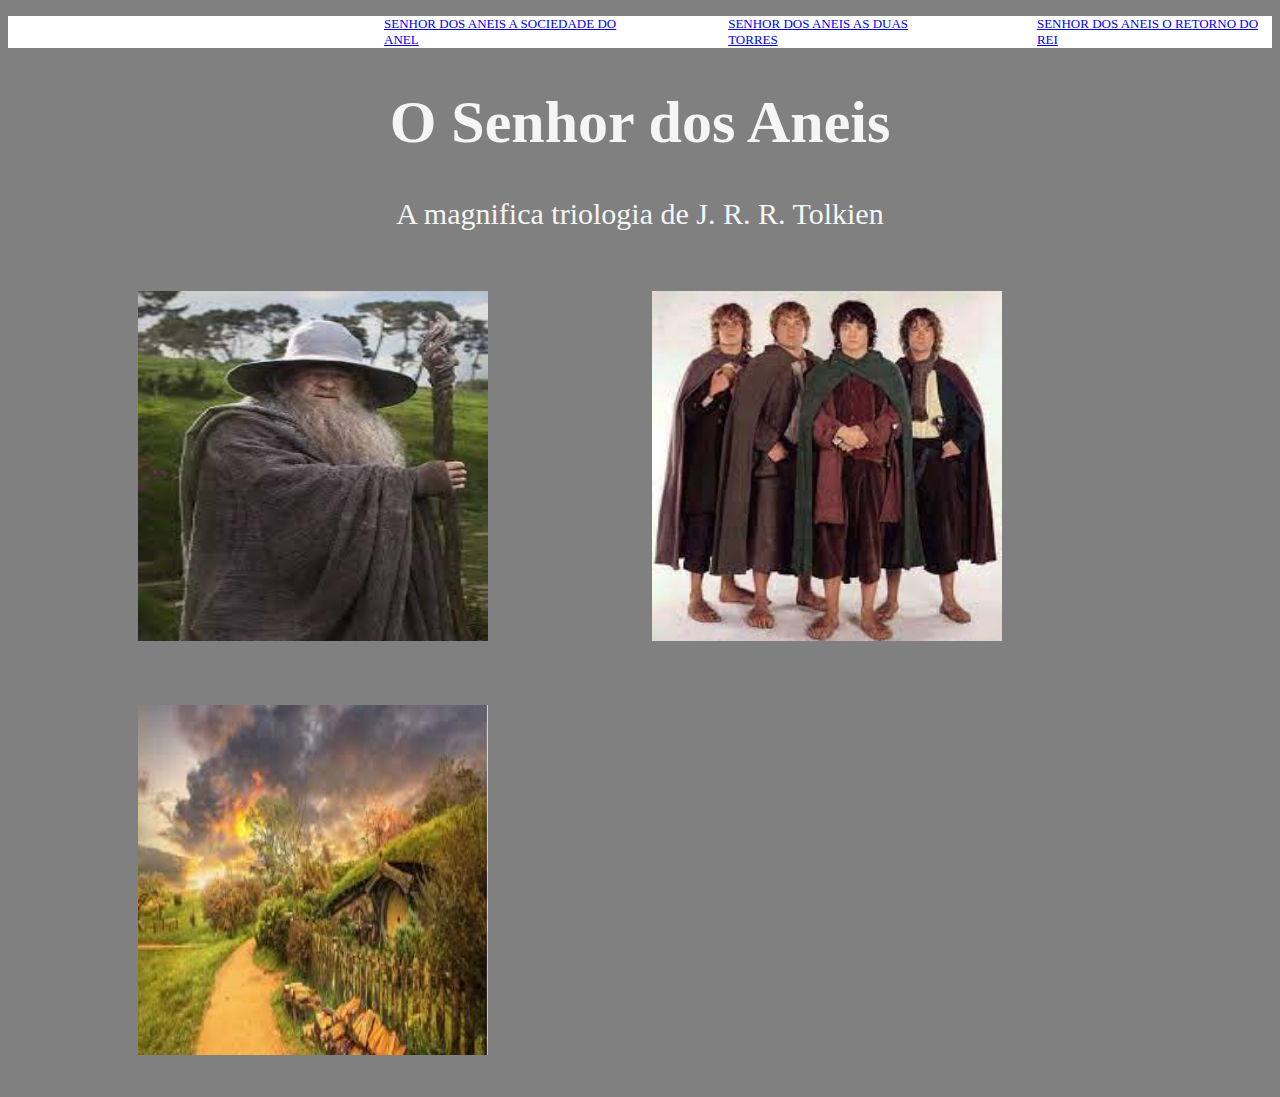
<file: index.html>
<!DOCTYPE html>
<html lang="port-br">
<head>
    <meta charset="UTF-8">
    <meta name="viewport" content="width=device-width, initial-scale=1.0">
    <title>Document</title>
    <link rel="stylesheet" href="style.css">
</head>
<body>
    <header class="cabecalho">
        <ul class="lista_cabecalho">
            <li class="item_lista_cabecalho"><a href="asociedadedoanel.html">Senhor Dos Aneis A Sociedade do Anel</a> </li>
            <li class="item_lista_cabecalho"><a href="asduastorres.html">Senhor Dos Aneis As duas Torres</a> </li>
            <li class="item_lista_cabecalho"><a href="oretornodorei.html">Senhor Dos Aneis O retorno do Rei</a> </li>
        </ul>
    </header>
    <h1>O Senhor dos Aneis</h1>
    <p>A magnifica triologia de J. R. R. Tolkien</p>
    <img src="gandalf.jpeg" alt="">
    <img src="hobbits.jpeg" alt="">
    <img src="o condado.jpeg" alt="">
    

</body>
</html>
</file>
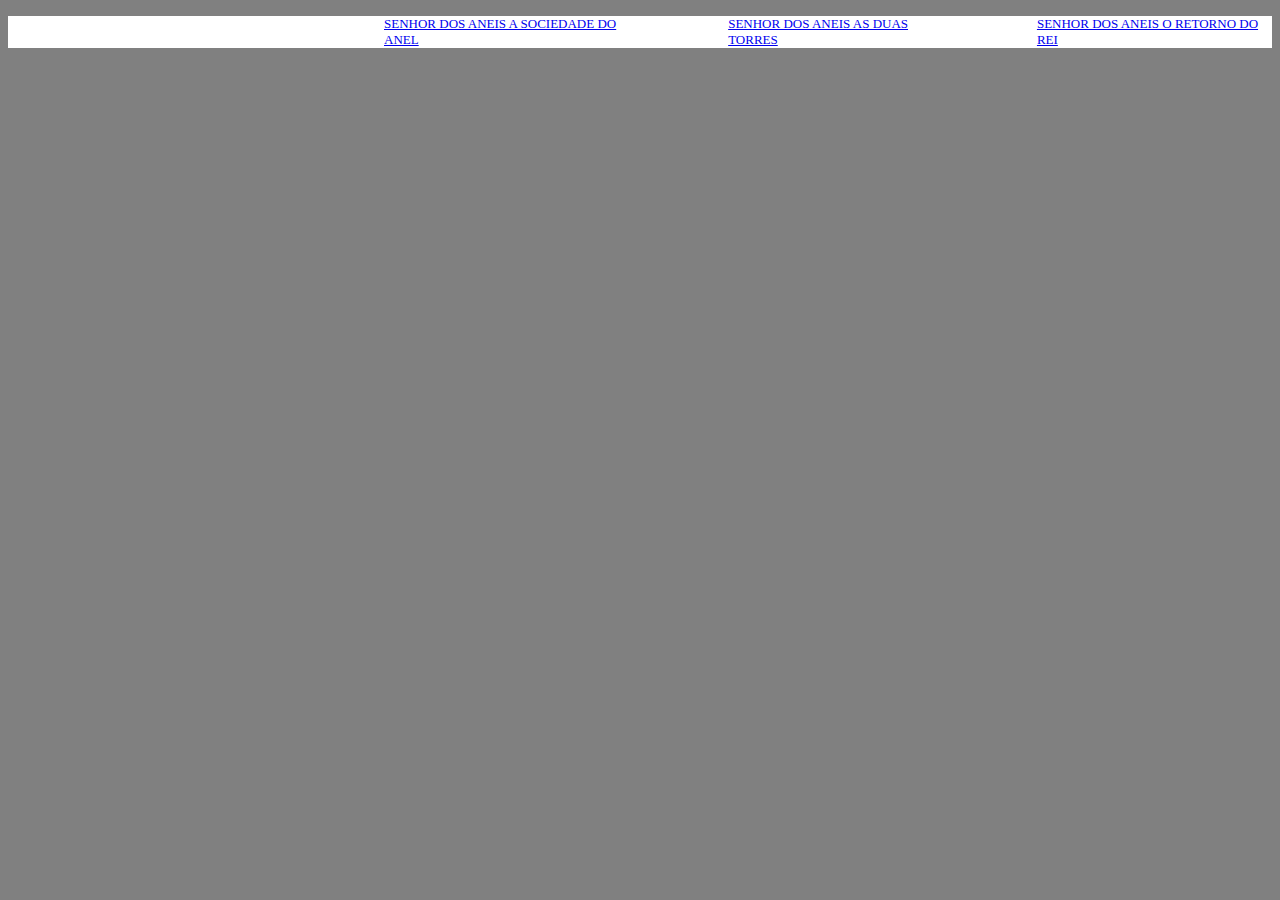
<file: asduastorres.html>
<!DOCTYPE html>
<html lang="port-br">
<head>
    <meta charset="UTF-8">
    <meta name="viewport" content="width=device-width, initial-scale=1.0">
    <title>Document</title>
    <link rel="stylesheet" href="style.css">
</head>
<body>
    <header class="cabecalho">
        <ul class="lista_cabecalho">
            <li class="item_lista_cabecalho"><a href="asociedadedoanel.html">Senhor Dos Aneis A Sociedade do Anel</a> </li>
            <li class="item_lista_cabecalho"><a href="asduastorres.html">Senhor Dos Aneis As duas Torres</a> </li>
            <li class="item_lista_cabecalho"><a href="oretornodorei.html">Senhor Dos Aneis O retorno do Rei</a> </li>
        </ul>
    </header>

    

</body>
</html>
</file>
<file: style.css>
body{
    background: gray;
}
h1{
    font-size: 60px;
    color: whitesmoke;
    text-align: center;
}
p{
    font-size: 30px;
    color:whitesmoke;
    font-family: Cambria, Cochin, Georgia, Times, 'Times New Roman', serif;
    text-align: center;
}
img{
    width: 350px;
    height: 350px;
    margin: 30px;
    margin-left: 130px;
}
.cabecalho{
    background-color: white;
}
.lista_cabecalho{
    display: flex;
    margin-left: 250px;
}
.item_lista_cabecalho{
    color: black;
    list-style: none;
    text-transform: uppercase;
    font-size: 13px;
    padding-left: 86px;
}
</file>
